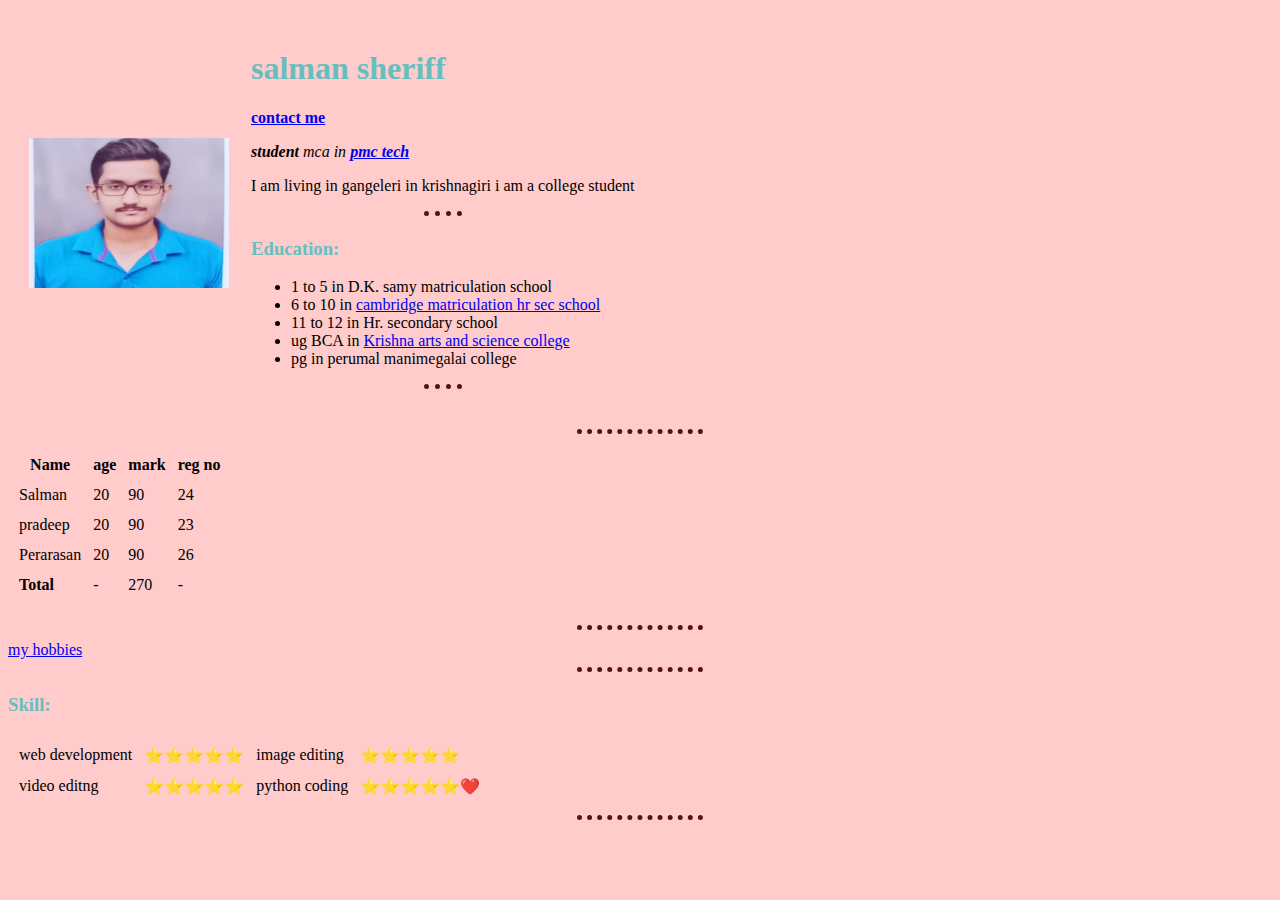
<file: index.html>
<!DOCTYPE html>
<html lang="en" dir="ltr">
  <head>
    <meta charset="utf-8">
    <title>salman sheriff's personal site </title>
   <link rel="stylesheet" href="index.css">

  </head>
<body>
    <table cellspacing='20'>
      <tr>
        <td><img src="sheriff.jpg" alt="error loading image" width="200" height="150"></td>
        <td><h1>salman sheriff</h1>
        <a href="contact_me.html"><strong>contact me</strong></a>
        <p><em><strong>student</strong> mca in <strong><a href="http://www.pmctech.org/">pmc tech</a></strong> </em></p>
        <p>I am living in gangeleri in krishnagiri i am a college student</p>
        <hr size="5" noshade>
        <h3><strong>Education:</strong></h3>
        <ul>
          <li>1 to 5 in D.K. samy matriculation school</li>
          <li>6 to 10 in <a href="https://www.google.com/search?q=cambridge%20matriculation%20higher%20secondary%20school%20krishnagiri&rlz=1C1CHZN_enIN968IN968&oq=cambridge+matriculation+higher+secondary+school+krishnagiri&aqs=chrome..69i57.31095j0j15&sourceid=chrome&ie=UTF-8&tbs=lf:1,lf_ui:2&tbm=lcl&sxsrf=AOaemvK8CvdkH1TOKLLbxDYLOlg5c02N8w:1641560411590&rflfq=1&num=10&rldimm=8032258002591151485&lqi=[base64]&ved=2ahUKEwiu49aJ2Z_1AhUySGwGHeoaAfIQvS56BAgCEDo&rlst=f#rlfi=hd:;si:8032258002591151485,l,[base64];mv:[[12.749419999999999,78.4264187],[12.3891355,77.816621]];tbs:lrf:!1m4!1u3!2m2!3m1!1e1!1m4!1u2!2m2!2m1!1e1!2m1!1e2!2m1!1e3!3sIAE,lf:1,lf_ui:2">cambridge matriculation hr sec school</a>
          </li>
          <li>11 to 12 in Hr. secondary school  </li>
          <li>ug BCA in <a href="https://kaasck.com/">Krishna arts and science college</a></li>
          <li>pg in perumal manimegalai college</li>
        </ul>
        <hr size='5' noshade></td>

      </tr>

    </table>
    <hr size='5' noshade>

    <!-- <h1>salman sheriff</h1>
    <a href="E:\web development course angela yu\personalsitehtml\contact_me.html"><strong>contact me</strong></a>
    <p><em><strong>student</strong> mca in <strong><a href="http://www.pmctech.org/">pmc tech</a></strong> </em></p>
    <p>I am living in gangeleri in krishnagiri i am a college student</p>
    <hr size="5" noshade>
    <h3><strong>Education:</strong></h3>
    <ul>
      <li>1 to 5 in D.K. samy matriculation school</li>
      <li>6 to 10 in <a href="https://www.google.com/search?q=cambridge%20matriculation%20higher%20secondary%20school%20krishnagiri&rlz=1C1CHZN_enIN968IN968&oq=cambridge+matriculation+higher+secondary+school+krishnagiri&aqs=chrome..69i57.31095j0j15&sourceid=chrome&ie=UTF-8&tbs=lf:1,lf_ui:2&tbm=lcl&sxsrf=AOaemvK8CvdkH1TOKLLbxDYLOlg5c02N8w:1641560411590&rflfq=1&num=10&rldimm=8032258002591151485&lqi=[base64]&ved=2ahUKEwiu49aJ2Z_1AhUySGwGHeoaAfIQvS56BAgCEDo&rlst=f#rlfi=hd:;si:8032258002591151485,l,[base64];mv:[[12.749419999999999,78.4264187],[12.3891355,77.816621]];tbs:lrf:!1m4!1u3!2m2!3m1!1e1!1m4!1u2!2m2!2m1!1e1!2m1!1e2!2m1!1e3!3sIAE,lf:1,lf_ui:2">cambridge matriculation hr sec school</a>
      </li>
      <li>11 to 12 in Hr. secondary school  </li>
      <li>ug BCA in <a href="https://kaasck.com/">Krishna arts and science college</a></li>
      <li>pg in perumal manimegalai college</li>
    </ul>
    <hr size='5' noshade> -->

    <table cellspacing="10">
      <thead>
        <tr>
          <th>Name</th>
          <th>age</th>
          <th>mark</th>
          <th>reg no</th>

        </tr>
      </thead>
      <tbody>
        <tr>
          <td>Salman</td>
          <td>20</td>
          <td>90</td>
          <td>24</td>
        </tr>
        <tr>
          <td>pradeep</td>
          <td>20</td>
          <td>90</td>
          <td>23</td>
        </tr>
        <tr>
          <td>Perarasan</td>
          <td>20</td>
          <td>90</td>
          <td>26</td>
        </tr>
      </tbody>
      <tfoot>
        <tr>
          <td><strong>Total</strong></td>
          <td>-</td>
          <td>270</td>
          <td>-</td>
        </tr>
        <th></th>
      </tfoot>
    </table>





    <hr size="5" noshade>
    <a href="hobbies.html">my hobbies</a>
    <hr size='5' noshade>
    <h3><strong>Skill:</strong></h3>
    <table cellspacing="10">
      <tr>
        <td>web development</td>
        <td>&#11088;&#11088;&#11088;&#11088;&#11088;</td>
        <td>image editing</td>
        <td>&#11088;&#11088;&#11088;&#11088;&#11088;</td>
      </tr>
      <tr>
        <td>video editng</td>
        <td>&#11088;&#11088;&#11088;&#11088;&#11088;</td>
        <td>python coding</td>
        <td>&#11088;&#11088;&#11088;&#11088;&#11088;❤️</td>
      </tr>
    </table>
    <hr size='5' noshade>






  </body>
</html>
</file>
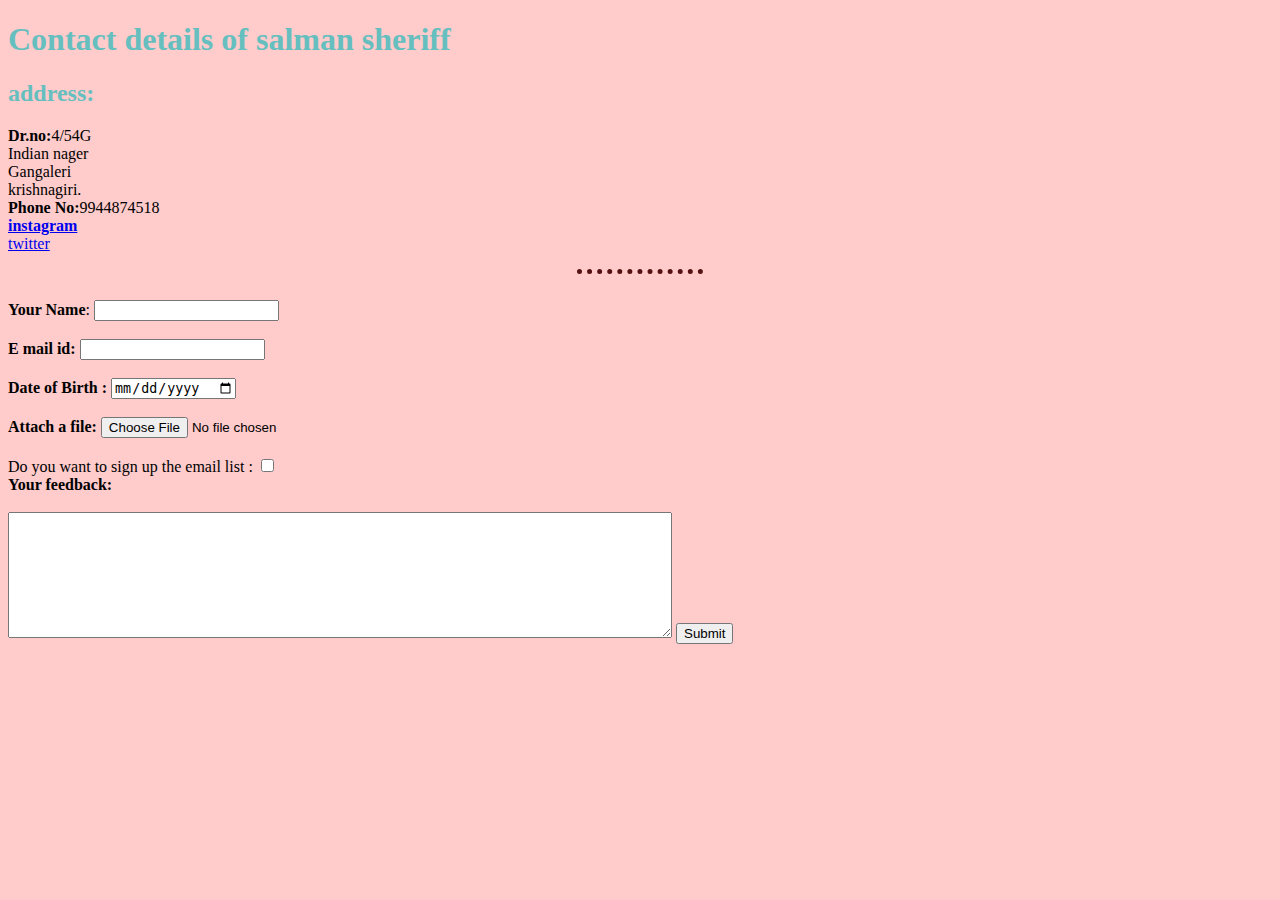
<file: contact_me.html>
<!DOCTYPE html>
<html lang="en" dir="ltr">
  <head>
    <meta charset="utf-8">
    <title>my contact</title>
    <link rel="stylesheet" href="index.css">
  </head>
  <body>
    <h1><strong>Contact details of salman sheriff</strong></h1>
    <h2><strong>address:</strong></h2>
    <p><strong>Dr.no:</strong>4/54G <br>
      Indian nager <br> Gangaleri <br>krishnagiri.
      <br>
      <strong>Phone No:</strong>9944874518
      <a href="https://www.instagram.com/sheriffsalman484gmail.com4/"><br><strong>instagram</strong></a>
      <br>
      <a href="E:\web development course angela yu\personalsitehtml\Salman (@sheri9944513698) _ Twitter.html">twitter</a>
    </p>
    <hr size-'5' noshade>
    <br>

      <form action="mailto:sheriffsalman00@gmail.com" method="post" enctype="text/plain">
        <label><strong>Your Name</strong>:</label>
        <input type="text" name="your Name" value="">
        <br>
         <br>
        <label><strong>E mail id:</strong></label>
        <input type="email" name="your email" value="">
        <br>
        <br>
        <label><strong>Date of Birth : </strong></label>
        <input type="date" name="your Date of Birth" value="">
        <br>
        <br>
        <label for=""><strong>Attach a file:</strong></label>
        <input type="file" name="Your file" value="">
          <br>
          <br>

          <label for="">Do you want to sign up the email list :</label>
          <input type="checkbox" name="" value="">
          <br>
          <label for=""><strong>Your feedback:</strong></label>
          <br>
          <br>
          <textarea name="your message" rows="8" cols="80"></textarea>
        <input type="submit" name="" >
      </form>






    </form>
  </body>
</html>
</file>
<file: index.css>
body {
  background-color: #FFCBCB;

}
h1 {
  color: #66BFBF
}
h2 {
  color: #66BFBF
}
h3 {
  color: #66BFBF
}
hr {
  background-color: #FFCBCB;

  border-style: none;
  border-top-style: dotted;
  border-color: #541212;
  border-width: 5px;

  width: 10%;
}
</file>
